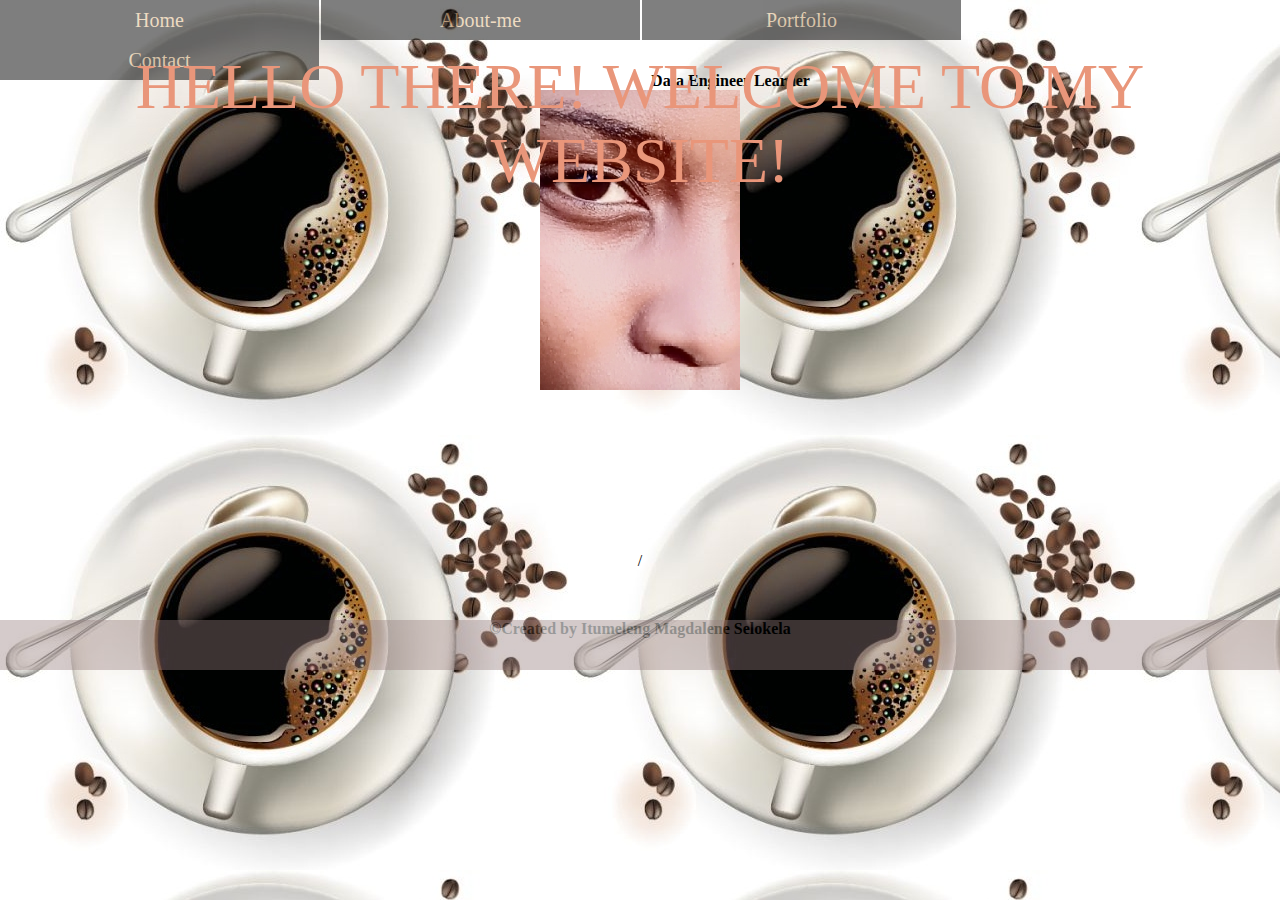
<file: index.html>
<!DOCTYPE html>
<html>
    <head>
        <header>
        <meta charset="utf-8">
       <center>
        <ul>
            <li><a href="#"><font color="BURLYWOOD">Home</font></a></li>
            <li><a href="about-me.html"><font color="BURLYWOOD">About-me</font></a>
            <ul>
                <li><a><font color="deeppink"><b>Personal Information</b></font></a></li>
                <li><a><font color="deeppink"><b>My Story</b></font></a></li>
                <li><a><font color="deeppink"><b>Skills</b></font></a></li>
                <li><a><font color="deeppink"><b>Interests</b></font></a></li>
                <li><a><font color="deeppink"><b>Download Cv</b></font></a></li>
                </ul>
            <li><a href="portfolio.html"><font color="BURLYWOOD">Portfolio</font></a>
            <ul>
                <li><a><font color="deeppink"><b>Download MUB</b></font></a></li>
                </ul>
            <li><a href="contact.html"><font color="BURLYWOOD">Contact</font></a></li>

            </li>
        </ul> 
       </center>
        <title>Itu's Personal Website</title>
            
        <link rel="stylesheet" href="styling.css">
       
       
    </header>

        </head>
        <style type="text/css">
            * {
                margin: 0;
                padding: 0px;
            }
            body{
                background-image: url('coffee_vector_.jpg');
            }
            .blink{
                top: 50px;
                left:50;
                position: absolute;
                transform: translate (-50%,-50%);
            }
            span {
                font-size:4em;
                text-transform: uppercase;
                animation:blink 1s linear infinite;
                color: #fff;
            }
            @keyframes blink{
                0%{opacity:0;}
                50%{opacity: .5};
                100%{opacity: 1;}
            }
            </style>


    <body class="is-preload">
        

        <center>
            <br></br>
            <div class="blink"><span><font color="darksalmon">Hello there! Welcome To My Website!</font></span></div>
        <div class="wrapper">
            <br></br>
            
        <P><font color="BLACK"><b>Data Engineer Learner</b></font></P>
       
        <center>   
        <!--<img class="img-face" src="face.jpg" alt="my face">-->
        </center>
        <div class="img-face"></div>
        </div>
        <br></br>
        <br></br>
        <br></br>
        <br></br>
        <br>/</br>
        <div id="container">
            <div id="main">
                
            </div>
        </div>
        
        <footer id="footer">
            <font color="Black"><b>
            &copy;Created by Itumeleng Magdalene Selokela</b>
            </font>

        </footer>
    </body>
   
</html>
</file>
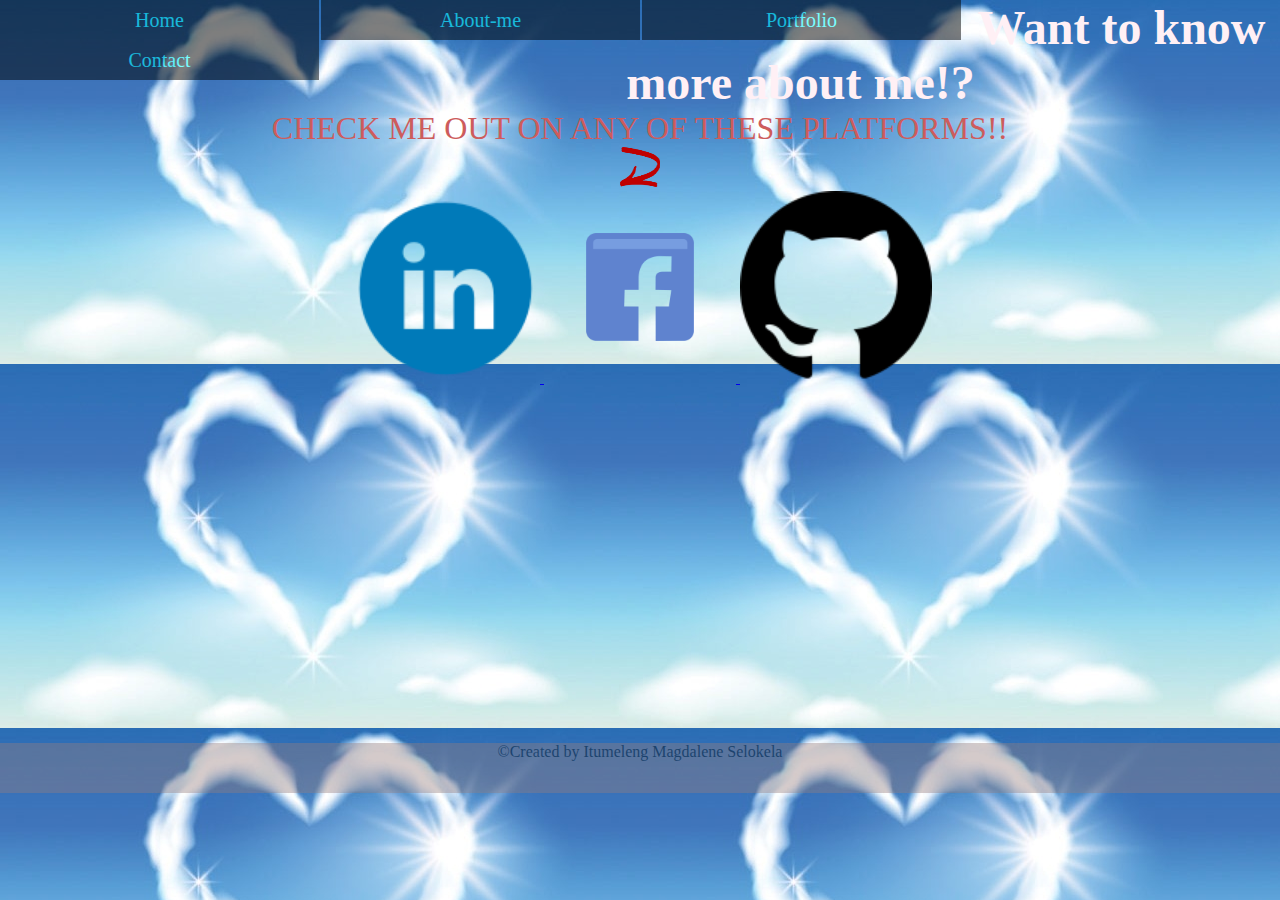
<file: contact.html>
<!DOCTYPE html>
<html>
   <head>
    <meta charset="utf-8">
      <title>Contact</title>
      <link rel="stylesheet" href="styling.css">
      <style type="text/css">
        *
        {
            margin: 0px;
            padding: 0px;
  
        }
        body{
            background-image: url('heartshaped_cloud_.jpg');
        }
        .blink{
                top: 100px;
                left:100;
                position: realtive;
                transform: translate (-10%,-10%);
            }
            span {
                font-size:2em;
                text-transform: uppercase;
                animation:blink 1s linear infinite;
                color: #fff;
            }
            @keyframes blink{
                0%{opacity:0;}
                50%{opacity: .5};
                100%{opacity: 1;}
            }
        </style>
   </head>	
   <div>
   <body>
        <ul>
            <li><a href="website.html"><font color="aqua">Home</font></a></li>
            <li><a href="contact.html"><font color="aqua">About-me</font></a>
            <ul>
                <li><a><font color="deeppink"><b>Personal Information</b></font></a></li>
                <li><a><font color="deeppink"><b>My Story</b></font></a></li>
                <li><a><font color="deeppink"><b>Skills</b></font></a></li>
                <li><a><font color="deeppink"><b>Interests</b></font></a></li>
                <li><a><font color="deeppink"><b>Download Cv</b></font></a></li>
                </ul>
            <li><a href="portfolio.html"><font color="aqua">Portfolio</font></a>
            <ul>
                <li><a><font color="deeppink"><b>Download MUB</b></font></a>
                </ul>
            <li><a href="contact.html"><font color="aqua">Contact</font></a></li>

            </li>
        </ul>
        <center>
        <h1><font size="8"><font color="lavenderblush">Want to know more about me!?</font color></font></h1>
        <div class="blink"><span><font color="indianred">check me out on any of these platforms!!</font></span></div>
        </center>
    </div>
       <center>
   
       <img src="curved-red-arrow-png-1.png" alt="" width="40" height="40">
     </center>
    
    <center>
     <a href="https://www.linkedin.com/in/magdalene-selokela-035a40162/">
    
         <img src="linkedin_circle_color-128.png" alt="" width="15%" height="15%">
     </a>

     <a href="add_link">
        <img src="facebooklogo.png" alt="" width="15%" height="15%">
    </a>

    <a href="https://www.github.com/Itumeleng091slk/">
        <img src="mark-github-128.png" alt="" width="15%" height="15%">
    </a>
    <br></br>
    <br></br>
    <br></br>
    <br></br>
    <br></br>
    <br></br>
    <br></br>
    <br></br>
    <br></br>
    <div id="container">
        <div id="main">
            
        </div>
    </div>
    
    <footer id="footer">
        <font color="black">
        &copy;Created by Itumeleng Magdalene Selokela
        </font>

    </footer>
   </body>	
</html>
</file>
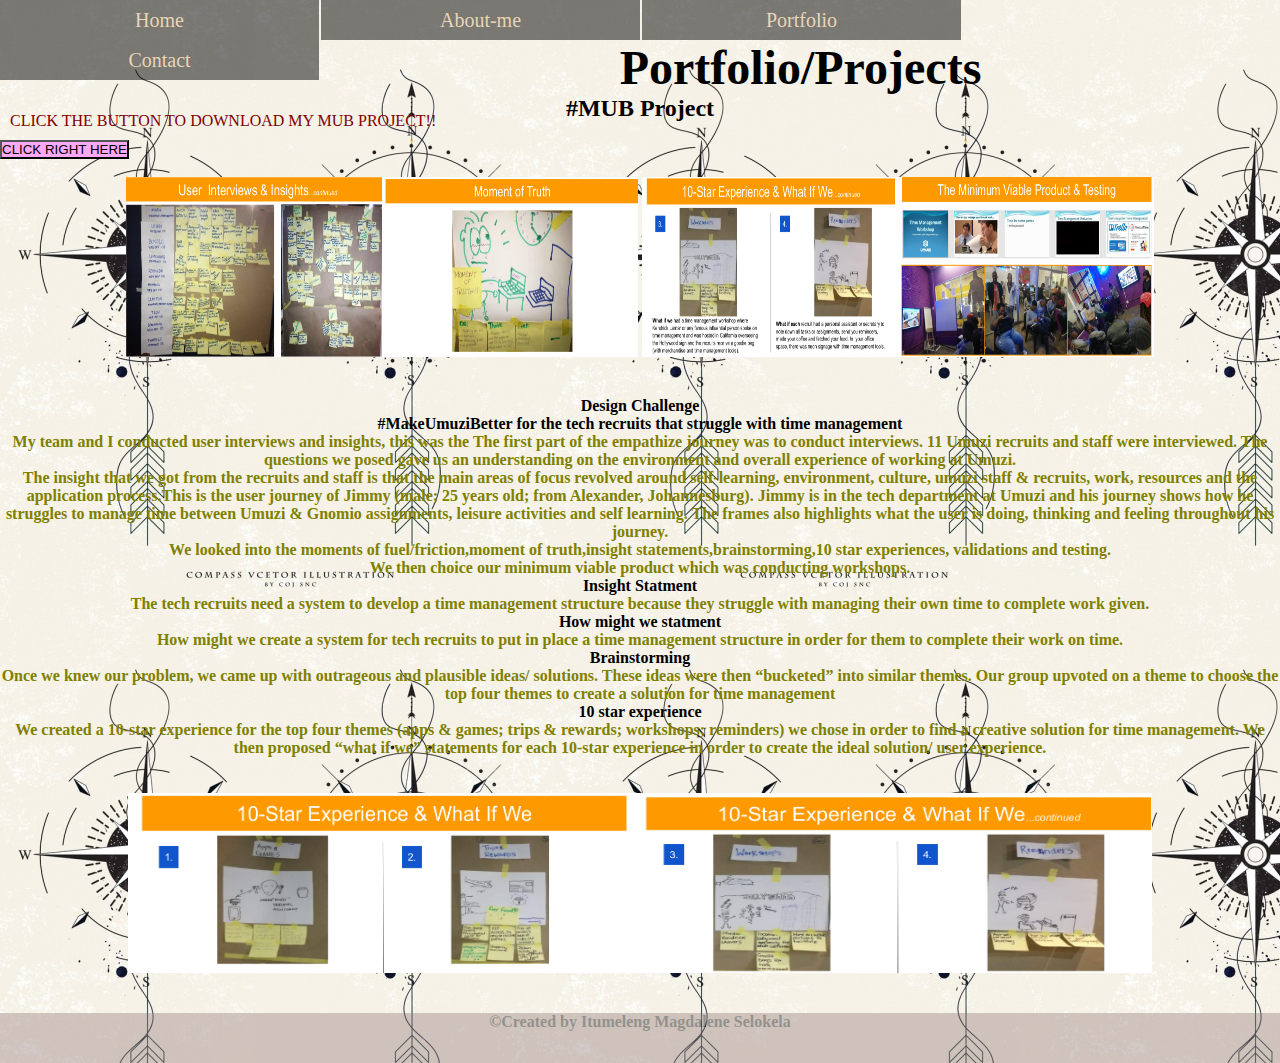
<file: portfolio.html>
<html>
   <head>
    <meta charset="utf-8">
      <title>Portfolio</title>
      <link rel="stylesheet" href="styling.css">
      <style type="text/css">
        *
        {
            margin: 0px;
            padding: 0px;
  
        }
        body{
            background-image: url('campus.jpg');
        }
        button{
          background-color: 	#ffa8f8; 
        }
        .blink{
                bottom: 10px;
                left:10;
                position: relative;
                transform: translate (-10%,-10%);
            }
            span {
                font-size:1em;
                text-transform: uppercase;
                animation:blink 1s linear infinite;
                color: #111;
            }
            @keyframes blink{
                0%{opacity:0;}
                50%{opacity: .5};
                100%{opacity: 1;}
            }
        </style>

   </head>	
   <body>
    <ul>
        <li><a href="website.html"><font color="burlywood">Home</font></a></li>
        <li><a href="about-me.html"><font color="burlywood">About-me</font></a>
        <ul>
          <li><a><font color="deeppink"><b>Personal Information</b></font></a></li>
          <li><a><font color="deeppink"><b>My Story</b></font></a></li>
          <li><a><font color="deeppink"><b>Skills</b></font></a></li>
          <li><a><font color="deeppink"><b>Interests</b></font></a></li>
          <li><a><font color="deeppink"><b>Download Cv</b></font></a></li>
          </ul>

        <li><a href="portfolio.html"><font color="burlywood">Portfolio</font></a>
        <ul>
          <li><a><font color="deeppink"><b>Download MUB</b></font></a>
          </ul>
        <li><a href="contact.html"><font color="burlywood">Contact</font></a></li>

        
    </ul>

      <h1><center><font size="7"><font color="black">Portfolio/Projects</font color></font></center></h1>
<center>
      <h2>#MUB Project</h2>
     </center>
     <div class="blink"><span><font color="maroon">Click the button to download my MUB project!!</font></span></div>
<p>
        <a class="primary_btn" href="A-Team Design Challenge (December 2019).pdf"> <button><font color="BLACK">CLICK RIGHT HERE</font></button></a>
        
        <br></br>
      <center>
        <img src="pic.png" alt="" width="20%"height="20%"><img src="pic2.png" alt="" width="20%"height="20%">
        <img src="pic3.png" alt="" width="20%"height="20%"><img src="pic4.png" alt="" width="20%"height="20%">
      </center>
      <br></br>
        <center>
    <p><b>Design Challenge</b> </p>
  <p><b>#MakeUmuziBetter for the tech recruits that struggle with time management</b></p>
  <font color="olive"><b>
  <p>My team and I conducted user interviews and insights, this was the The first part of the empathize journey was to conduct interviews. 11 Umuzi recruits and staff
    were interviewed. The questions we posed gave us an understanding on the environment and
    overall experience of working at Umuzi.</p>
    <p>The insight that we got from the recruits and staff is that the main areas of focus revolved around
      self-learning, environment, culture, umuzi staff & recruits, work, resources and the application process.This is the user journey of Jimmy (male; 25 years old; from Alexander, Johannesburg). Jimmy is in the tech department
      at Umuzi and his journey shows how he struggles to manage time between Umuzi & Gnomio assignments, leisure
      activities and self learning. The frames also highlights what the user is doing, thinking and feeling throughout his journey.</p>
      <p>We looked into the moments of fuel/friction,moment of truth,insight statements,brainstorming,10 star experiences, validations and testing.</p>
    <p>We then choice our minimum viable product which was conducting workshops.</p>
    <p><font color="black">Insight Statment</font></p>
    <p>The tech recruits need a system to develop a time management structure because they
      struggle with managing their own time to complete work given.</p>
      <p><font color="black">How might we statment</font></p>
      <p>How might we create a system for tech recruits to put in place a time management structure in
        order for them to complete their work on time.</p>
        <p><font color="black">Brainstorming</font></p>
        <p>Once we knew our problem, we came up with outrageous and plausible ideas/ solutions. These ideas were then
          “bucketed” into similar themes. Our group upvoted on a theme to choose the top four themes to create a solution for time
          management</p>
          <p><font color="black">10 star experience</font></p>
          <p>We created a 10-star experience for the top four themes (apps & games; trips & rewards; workshops; reminders) we
            chose in order to find a creative solution for time management. We then proposed “what if we” statements for each
            10-star experience in order to create the ideal solution/ user experience.</p>
            <br></br>
            <img src="10star.png" alt="" width="40%"height="20%"><img src="10-star.png" alt="" width="40%"height="20%">
            
            <br></br>
            <br></br>
            <br></br>
            
            <footer id="footer">

              <center>
                <font color="Black">
                &copy;Created by Itumeleng Magdalene Selokela
                </font>
            </center>
            </footer>
    </b></font>
   
  </center>
 


  </body>	
</html>
</file>
<file: styling.css>
* {
    margin: 0;
    padding: 0;
}
.wrapper {
    margin: 0 auto;
    width: 1000px;
}

.img-face {
    width: 200px;
    height: 300px;
    background-image: url(face.jpg);
    background-size: 500%;
    background-repeat: no-repeat;
    background-position: center ;

}
.img-face:hover {
    background-size:100%;

} 
ul{
    margin: 0px;
    padding: 0px;
    list-style: none;
}
    ul li{
        float: left;
        width: 319px;
        height: 40px;
        background-color: black;
        opacity: .5;
        line-height: 40px;
        text-align: center;
        font-size: 20px;
        margin-right:2px;
    }
    ul li a{
        text-decoration: none;
        color:white;
        display:black;
    }
    ul li a:hover {
        background-color:rgb(161, 130, 135);
    }
    ul li ul li{
        display:none;
    }
    ul li:hover ul li{
        display:block;
    }
    html,body{
        height:100%;
    }
    #container{
        min-height: 100%;;

    }
    #main {
        overflow:auto;
        padding-bottom:100px;
    }
    #footer{
        background-color: rgb(150, 125, 125);
        opacity: .4;
        position: relative;
        height:50px;
        margin-top:-50px;
        clear: both;
    }
</file>
